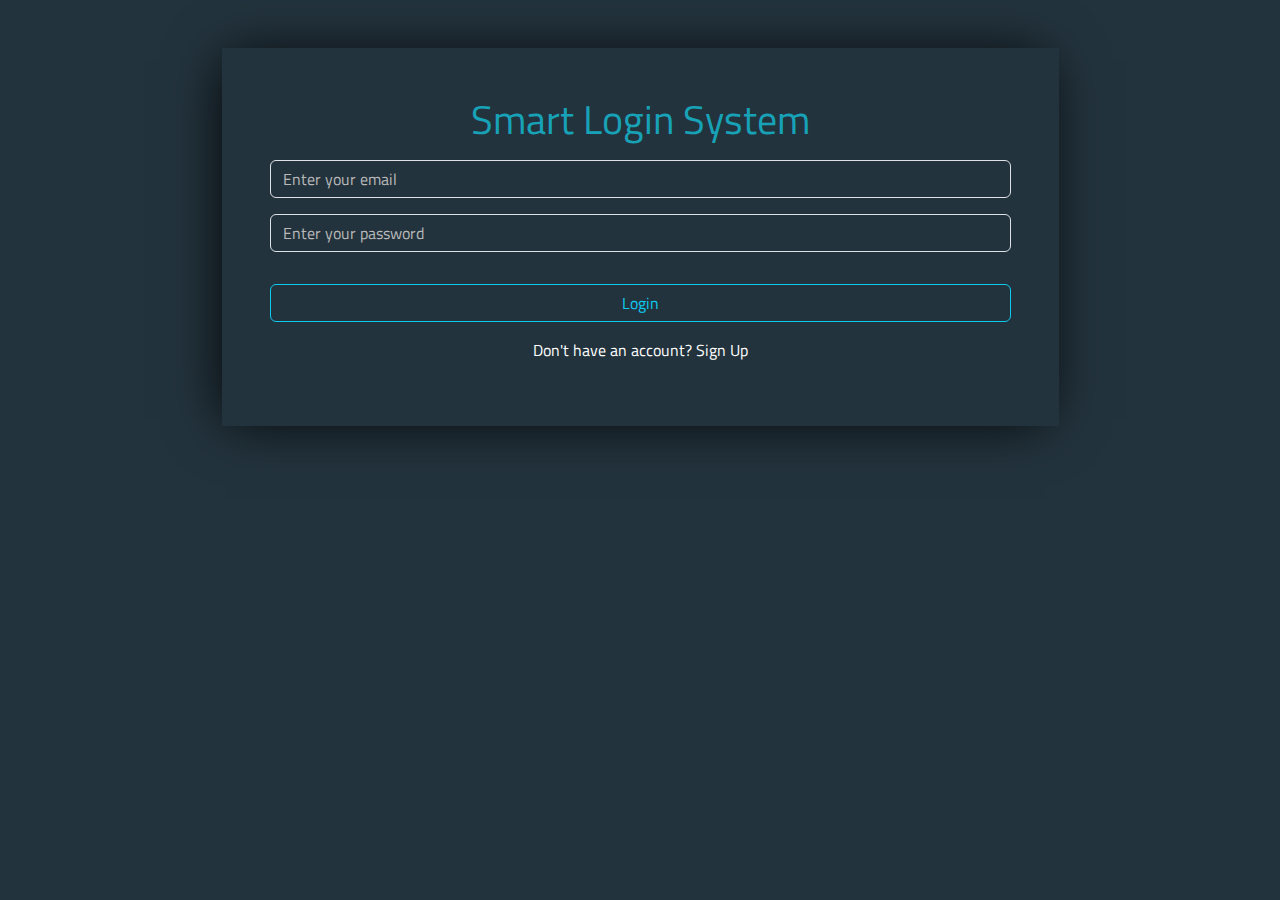
<file: index.html>
<!DOCTYPE html>
<html lang="en">
<head>
    <meta charset="UTF-8">
    <meta name="viewport" content="width=device-width, initial-scale=1.0">
    <link rel="preconnect" href="https://fonts.googleapis.com">
    <link rel="preconnect" href="https://fonts.gstatic.com" crossorigin>
    <link href="https://fonts.googleapis.com/css2?family=Amatic+SC:wght@400;700&family=Arvo:ital,wght@0,400;0,700;1,400;1,700&family=Inter:ital,opsz,wght@0,14..32,100..900;1,14..32,100..900&family=Montserrat:ital,wght@0,100..900;1,100..900&family=Open+Sans:ital,wght@0,300..800;1,300..800&family=PT+Sans+Caption:wght@400;700&family=Pacifico&family=Poppins:ital,wght@0,100;0,200;0,300;0,400;0,500;0,600;0,700;0,800;0,900;1,100;1,200;1,300;1,400;1,500;1,600;1,700;1,800;1,900&family=Righteous&family=Roboto:ital,wght@0,100..900;1,100..900&family=Source+Code+Pro:ital,wght@0,200..900;1,200..900&family=Source+Sans+3:ital,wght@0,200..900;1,200..900&family=Titillium+Web:ital,wght@0,200;0,300;0,400;0,600;0,700;0,900;1,200;1,300;1,400;1,600;1,700&display=swap" rel="stylesheet">
    <title>login</title>
    <link rel="stylesheet" href="css/all.min.css">
    <link rel="stylesheet" href="css/bootstrap.css">
    <link rel="stylesheet" href="css/style.css">
</head>
<body>
    <main class="main">
        <div class="container my-5  text-center">
            <div class="content w-75 m-auto p-5">
                <h1>Smart Login System</h1>
                <input  type="email" placeholder="Enter your email" class="form-control my-3" id="mail">
                <input  type="password" placeholder="Enter your password" class="form-control my-3" id="password">
                <div id="incorrect" class="text-danger d-none">Email or Password is incorrect</div>
                <a onclick="login()" class="btn btn-outline-info w-100 my-3" id="login">Login</a>
                <p class="text-white">Don't have an account? <a class="text-white" href="signup.html">Sign Up</a></p>
            
            </div>

        </div>
    </main>
    <script src="js/main.js"></script>
</body>
</html>
</file>
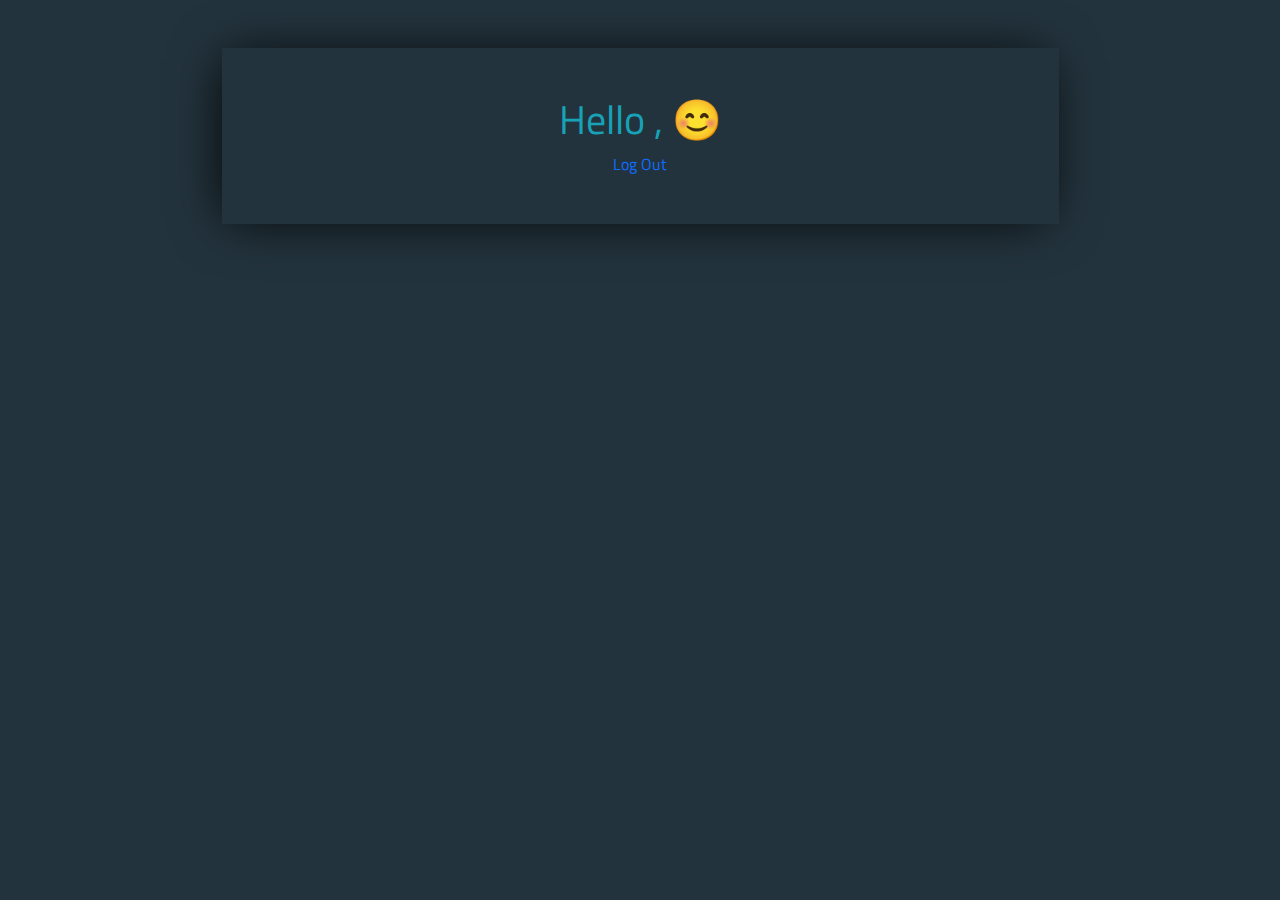
<file: home.html>
<!DOCTYPE html>
<html lang="en">
<head>
    <meta charset="UTF-8">
    <meta name="viewport" content="width=device-width, initial-scale=1.0">
    <link rel="preconnect" href="https://fonts.googleapis.com">
    <link rel="preconnect" href="https://fonts.gstatic.com" crossorigin>
    <link href="https://fonts.googleapis.com/css2?family=Amatic+SC:wght@400;700&family=Arvo:ital,wght@0,400;0,700;1,400;1,700&family=Inter:ital,opsz,wght@0,14..32,100..900;1,14..32,100..900&family=Montserrat:ital,wght@0,100..900;1,100..900&family=Open+Sans:ital,wght@0,300..800;1,300..800&family=PT+Sans+Caption:wght@400;700&family=Pacifico&family=Poppins:ital,wght@0,100;0,200;0,300;0,400;0,500;0,600;0,700;0,800;0,900;1,100;1,200;1,300;1,400;1,500;1,600;1,700;1,800;1,900&family=Righteous&family=Roboto:ital,wght@0,100..900;1,100..900&family=Source+Code+Pro:ital,wght@0,200..900;1,200..900&family=Source+Sans+3:ital,wght@0,200..900;1,200..900&family=Titillium+Web:ital,wght@0,200;0,300;0,400;0,600;0,700;0,900;1,200;1,300;1,400;1,600;1,700&display=swap" rel="stylesheet">
    <title>login</title>
    <link rel="stylesheet" href="css/all.min.css">
    <link rel="stylesheet" href="css/bootstrap.css">
    <link rel="stylesheet" href="css/style.css">
</head>
<body>
    <main class="main">
        <div class="container my-5  text-center">
            <div class="content w-75 m-auto p-5">
                
                <div class="home" id="home">
                    <h1>Hello , <span id="username"></span>😊</h1>
                    <a  href="#" id="logout" onclick="logout()">Log Out</a>
                </div>

            </div>

        </div>
    </main>
    <script src="js/main.js"></script>

</body>
</html>
</file>
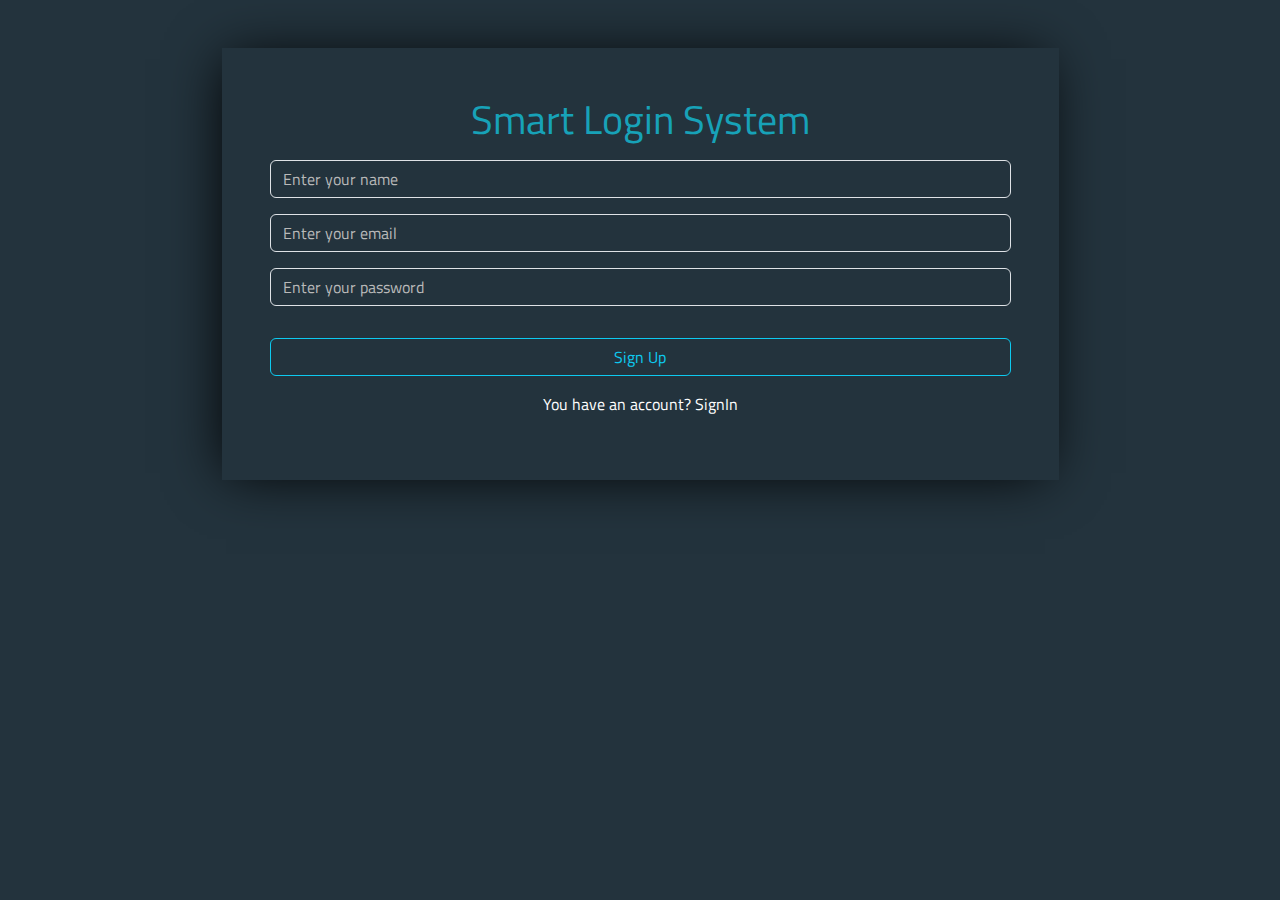
<file: signup.html>
<!DOCTYPE html>
<html lang="en">
<head>
    <meta charset="UTF-8">
    <meta name="viewport" content="width=device-width, initial-scale=1.0">
    <link rel="preconnect" href="https://fonts.googleapis.com">
    <link rel="preconnect" href="https://fonts.gstatic.com" crossorigin>
    <link href="https://fonts.googleapis.com/css2?family=Amatic+SC:wght@400;700&family=Arvo:ital,wght@0,400;0,700;1,400;1,700&family=Inter:ital,opsz,wght@0,14..32,100..900;1,14..32,100..900&family=Montserrat:ital,wght@0,100..900;1,100..900&family=Open+Sans:ital,wght@0,300..800;1,300..800&family=PT+Sans+Caption:wght@400;700&family=Pacifico&family=Poppins:ital,wght@0,100;0,200;0,300;0,400;0,500;0,600;0,700;0,800;0,900;1,100;1,200;1,300;1,400;1,500;1,600;1,700;1,800;1,900&family=Righteous&family=Roboto:ital,wght@0,100..900;1,100..900&family=Source+Code+Pro:ital,wght@0,200..900;1,200..900&family=Source+Sans+3:ital,wght@0,200..900;1,200..900&family=Titillium+Web:ital,wght@0,200;0,300;0,400;0,600;0,700;0,900;1,200;1,300;1,400;1,600;1,700&display=swap" rel="stylesheet">
    <title>login</title>
    <link rel="stylesheet" href="css/all.min.css">
    <link rel="stylesheet" href="css/bootstrap.css">
    <link rel="stylesheet" href="css/style.css">
</head>
<body>
    <main class="main">
        <div class="container my-5  text-center">
            <div class="content w-75 m-auto p-5">
                <h1>Smart Login System</h1>
                <input type="text" oninput="validation(this)" placeholder="Enter your name" class="form-control my-3" id="nameS">
                <div id="nameError" class="alert alert-danger d-none mt-2 py-1">
                    Name must be at least 3 characters.
                </div>
                <input type="email" oninput="validation(this)"  placeholder="Enter your email" class="form-control my-3" id="mailS">
                <div id="correct" class="alert alert-danger py-1 mt-2 d-none">
                    Please enter a valid email address (must contain "@")
                </div>

                <div id="already" class="alert alert-danger py-1 mt-2 d-none">
                    this mail is already here
                </div>

                <input type="password" oninput="validation(this)" placeholder="Enter your password" class="form-control my-3" id="passwordS">
                <div id="passwordError" class="alert alert-danger d-none mt-2 py-1">
                    Password must be at least 8 characters, include a capital letter, number, and special character.
                </div>
                <div id="incorrect" class="text-danger d-none">Please fill all inputs correctly</div>
                <button onclick="addSignUp()" class="btn btn-outline-info w-100 my-3">Sign Up</button>
                <p class="text-white">You have an account? <a class="text-white" href="index.html">SignIn</a></p>
            
            </div>

        </div>
    </main>
    <script src="js/main.js"></script>
</body>
</html>
</file>
<file: css/style.css>
*{
    padding: 0;
    margin: 0;
    box-sizing: border-box;
  
}
body{
    background-color: rgb(35,51,61);
    font-family: "Titillium Web", sans-serif;
}
h1 {
    font-family: "Titillium Web", sans-serif;
    color: #17a2b8;
    font-size: 2.5rem;
    font-weight: 500;
    line-height: 1.2;
}

.content{
    box-shadow: -5px 2px 54px -9px rgba(0, 0, 0, 1);
}
input{
    background-color: transparent !important;
    color: white !important;
    box-shadow: none !important;
}
input::placeholder {
    color: rgb(185, 185, 185) !important;
}
a{
    text-decoration: none;
}
a:hover{
    text-decoration: underline;
}
</file>
